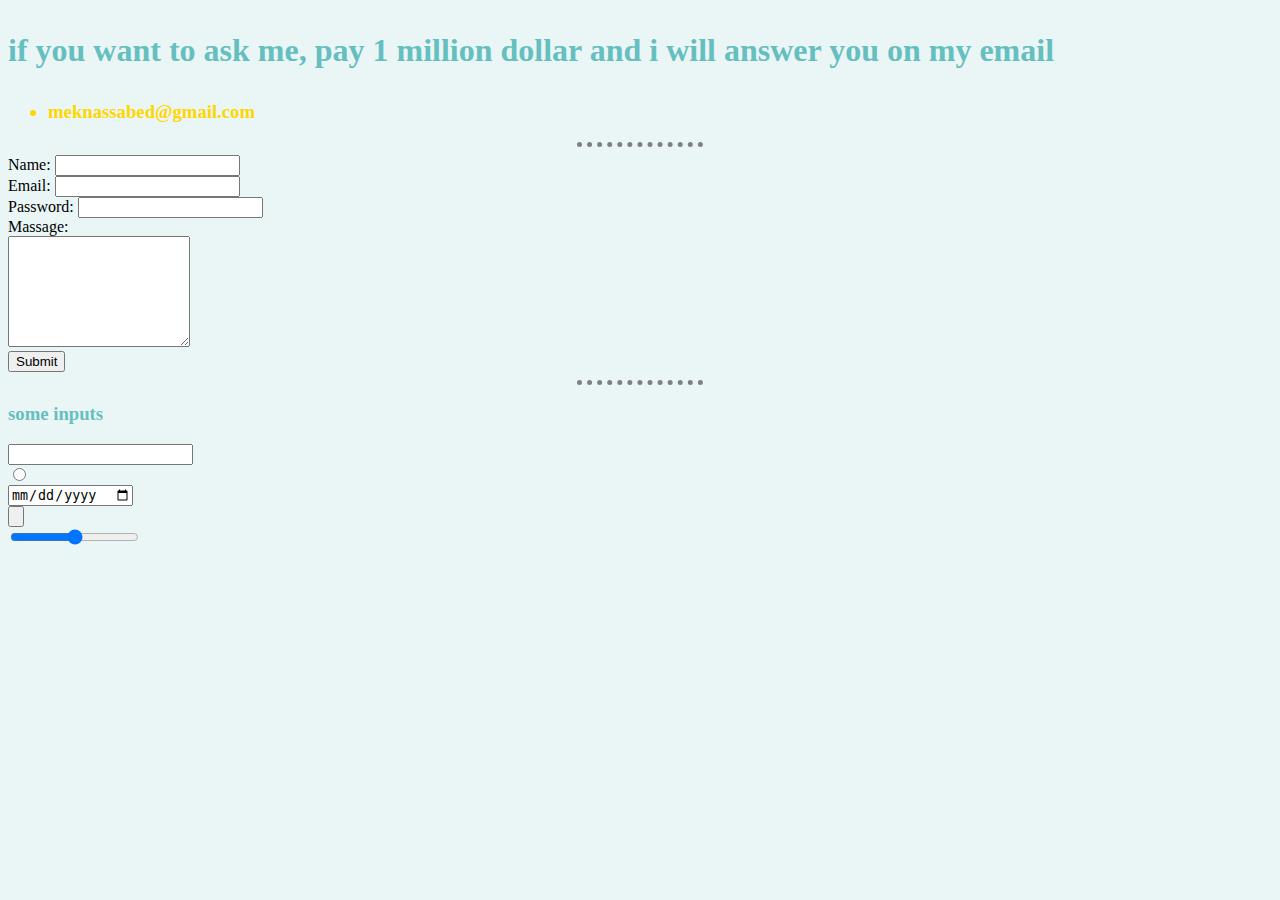
<file: contact.html>
<!DOCTYPE html>
<html lang="en" dir="ltr">
  <head>
    <meta charset="utf-8">
    <title>My Email</title>
  </head>
<link rel="stylesheet" href="css/styles.css">


  <body>

  <h1> <p>if you want to ask me, pay <strong>1 million</strong> dollar and i will answer you on my email</p></h1>
    <ul>
    <h3 class="email">  <li>meknassabed@gmail.com</li></h3>
    </ul>

<hr>

    <form class="" action="mailto:meknassabedgail.com" method="post" enctype="text/plain">
      <label>Name:</label>
      <input type="text" name="your name" value=""><br>
      <label>Email:</label>
      <input type="email" name="your email" value=""><br>
      <label>Password:</label>
      <input type="password" name="your pass" value=""><br>
      <label>Massage:</label><br>
      <textarea name="your msg" rows="7" cols="20"></textarea><br>
      <input type="submit" name="">

<hr>

      <h3>some inputs</h3>
      <input type="text" name="" value=""><br>
      <input type="radio" name="" value=""><br>
      <input type="date" name="" value=""><br>
      <input type="submit" name="" value=""><br>
      <input type="range" name="" value=""><br>

    </form>
  </body>
</html>
</file>
<file: css/styles.css>
body {
  background-color:#EAF6F6;
      }
hr {
  border-style: none;
  border-top-style: dotted;
  border-color: grey;
  border-width: 5px;
  width: 10%
    }

    h1{
      color: #66BFBF;
      }

    h3{
       color: #66BFBF;
      }
      a:hover {
        color: gold;
      }
      /***********class selectors************/
      .email{
        color: gold;
      }
     .name{
       color: gold;
     }
</file>
